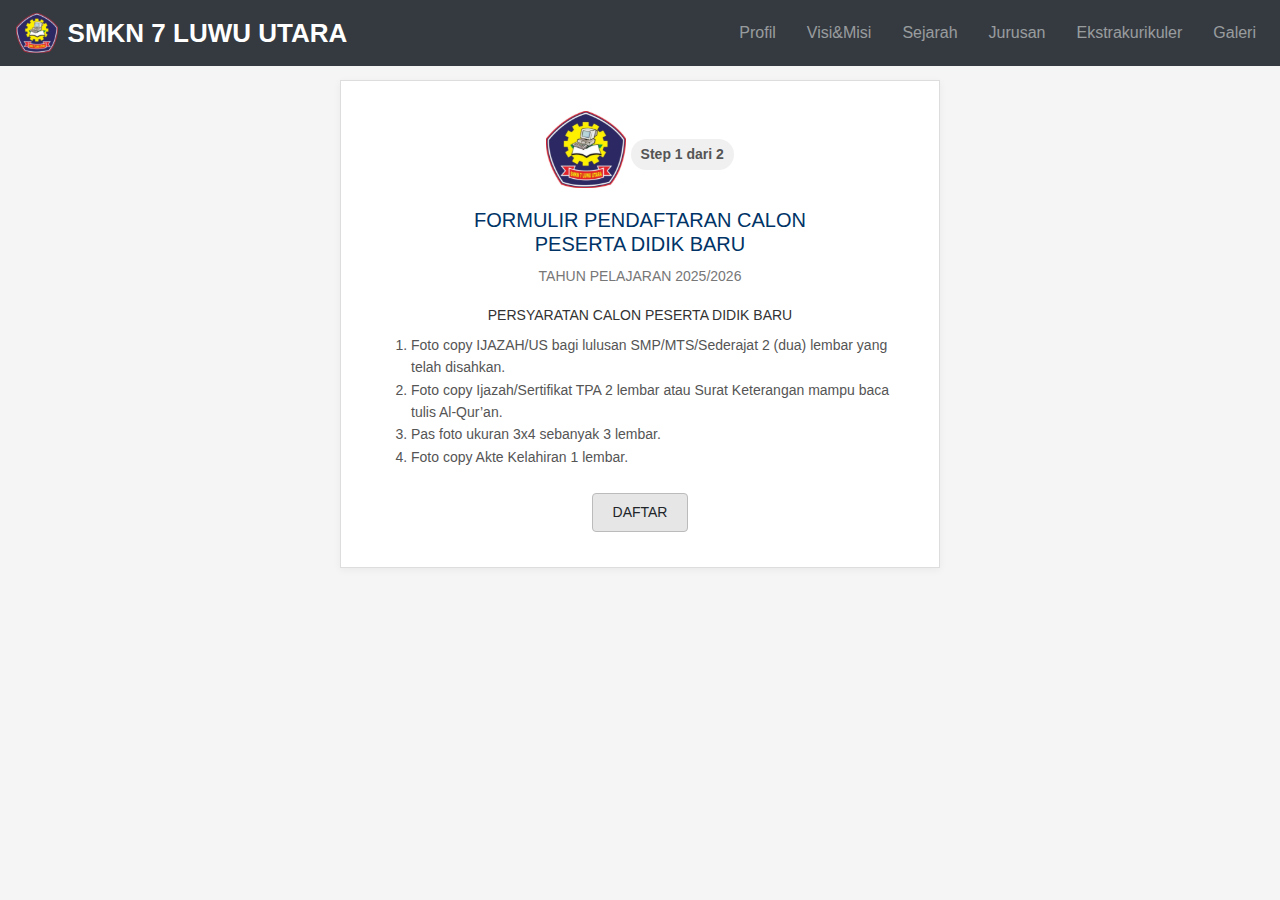
<file: Daftar.html>
<!DOCTYPE html>
<html lang="id">
<head>
  <meta charset="UTF-8">
  <meta name="viewport" content="width=device-width, initial-scale=1.0">
  <title>Pendaftaran Peserta Didik Baru</title>
    <!-- Bootstrap 4 CSS -->
  <link rel="stylesheet" href="https://stackpath.bootstrapcdn.com/bootstrap/4.5.2/css/bootstrap.min.css">
  <!-- Bootstrap Icons -->
  <link rel="stylesheet" href="https://cdn.jsdelivr.net/npm/bootstrap-icons@1.11.1/font/bootstrap-icons.css">
  <!-- AOS CSS -->
  <link rel="stylesheet" href="https://cdn.jsdelivr.net/npm/aos@2.3.4/dist/aos.css">

  
</head>
<style>
    body {
  font-family: Arial, sans-serif;
  background: #f5f5f5;
  margin: 0;
  padding: 80px;
  display: flex;
  flex-direction: column;
  align-items: center;
  gap: 40px;
}

.navbar-brand span {
  font-size: 26px;   /* bisa diganti sesuai kebutuhan */
  color: #fff;       /* biar kontras */
}

.navbar-nav .nav-link {
  margin-left: 15px; /* kasih jarak antar menu */
  font-weight: 500;
}

.form-container {
  background: #fff;
  border: 1px solid #ddd;
  padding: 30px;
  max-width: 600px;
  width: 100%;
  text-align: center;
  box-shadow: 0 2px 8px rgba(0,0,0,0.05);
}

.logo {
  width: 80px;
  margin-bottom: 10px;
}

.step-indicator {
  font-size: 14px;
  font-weight: bold;
  color: #555;
  margin-bottom: 10px;
  background: #f0f0f0;
  padding: 5px 10px;
  border-radius: 20px;
  display: inline-block;
}

h2 {
  color: #003366;
  font-size: 20px;
  margin: 10px 0;
}

.subtitle {
  color: #777;
  margin-bottom: 20px;
  font-size: 14px;
}

.requirements h3 {
  font-size: 14px;
  margin-bottom: 10px;
  color: #333;
}

.requirements ol {
  text-align: left;
  font-size: 14px;
  color: #555;
  margin-bottom: 20px;
  line-height: 1.6;
}

label {
  display: block;
  text-align: left;
  margin: 10px 0 5px;
  font-size: 14px;
  color: #333;
}

input, select {
  width: 100%;
  padding: 8px;
  margin-bottom: 12px;
  border: 1px solid #ccc;
  border-radius: 4px;
}

.btn {
  background: #e6e6e6;
  border: 1px solid #bbb;
  padding: 8px 20px;
  border-radius: 4px;
  cursor: pointer;
  font-size: 14px;
  margin: 5px;
  transition: background 0.3s;
}

.btn:hover {
  background: #d9d9d9;
}

.btn-group {
  display: flex;
  justify-content: space-between;
  margin-top: 15px;
}

</style>
<body>

 <!-- Navbar -->
<nav class="navbar navbar-expand-lg navbar-dark bg-dark fixed-top">
  <a class="navbar-brand d-flex align-items-center" href="#">
    <img src="img/logosmkn7.svg" alt="Logo SMKN 7 LUWU UTARA" 
         style="height: 40px; width: auto; margin-right: 10px;">
    <span class="font-weight-bold">SMKN 7 LUWU UTARA</span>
  </a>

  <button class="navbar-toggler" type="button" data-toggle="collapse" data-target="#navbarNav">
    <span class="navbar-toggler-icon"></span>
  </button>

  <div class="collapse navbar-collapse" id="navbarNav">
    <ul class="navbar-nav ml-auto">
      <li class="nav-item"><a class="nav-link" href="index.html">Profil</a></li>
      <li class="nav-item"><a class="nav-link" href="VisiMisi.html">Visi&Misi</a></li>
      <li class="nav-item"><a class="nav-link" href="Sejarah.html">Sejarah</a></li>
      <li class="nav-item"><a class="nav-link" href="index.html">Jurusan</a></li>
      <li class="nav-item"><a class="nav-link" href="index.html">Ekstrakurikuler</a></li>
      <li class="nav-item"><a class="nav-link" href="galeri.html">Galeri</a></li>
    </ul>
  </div>
</nav>

  <!-- Step 1: Persyaratan -->
  <div class="form-container" id="step1">
    <img src="img/logosmkn7.svg" alt="Logo Sekolah" class="logo">
    <div class="step-indicator">Step 1 dari 2</div>
    <h2>FORMULIR PENDAFTARAN CALON <br> PESERTA DIDIK BARU</h2>
    <p class="subtitle">TAHUN PELAJARAN 2025/2026</p>

    <div class="requirements">
      <h3>PERSYARATAN CALON PESERTA DIDIK BARU</h3>
      <ol>
        <li>Foto copy IJAZAH/US bagi lulusan SMP/MTS/Sederajat 2 (dua) lembar yang telah disahkan.</li>
        <li>Foto copy Ijazah/Sertifikat TPA 2 lembar atau Surat Keterangan mampu baca tulis Al-Qur’an.</li>
        <li>Pas foto ukuran 3x4 sebanyak 3 lembar.</li>
        <li>Foto copy Akte Kelahiran 1 lembar.</li>
      </ol>
      <button class="btn" onclick="nextStep()">DAFTAR</button>
    </div>
  </div>

  <!-- Step 2: Form Data Siswa -->
  <div class="form-container" id="step2" style="display:none;">
    <img src="img/logosmkn7.svg" alt="Logo Sekolah" class="logo">
    <div class="step-indicator">Step 2 dari 2</div>
    <h2>DATA CALON SISWA BARU</h2>
    <p class="subtitle">SMKN 7 LUWU UTARA</p>

    <form>
      <label>Nama Lengkap *</label>
      <input type="text" required>

      <label>Tempat Lahir *</label>
      <input type="text" required>

      <label>Tanggal Lahir *</label>
      <input type="date" required>

      <label>Jenis Kelamin *</label>
      <select required>
        <option value="">Pilih</option>
        <option>Laki-Laki</option>
        <option>Perempuan</option>
      </select>

      <label>Agama *</label>
      <select required>
        <option value="">Pilih</option>
        <option>Islam</option>
        <option>Kristen</option>
        <option>Katholik</option>
        <option>Hindu</option>
        <option>Buddha</option>
        <option>Konghucu</option>
      </select>

      <label>Nama Asal Sekolah *</label>
      <input type="text" required>

      <label>NISN *</label>
      <input type="text" required>

      <label>No. Ujian Sekolah *</label>
      <input type="text" required>

      <label>No. Kartu Keluarga *</label>
      <input type="text" required>

      <label>No. Induk Kependudukan (NIK) *</label>
      <input type="text" required>

      <div class="btn-group">
        <button type="button" class="btn" onclick="prevStep()">Back</button>
        <button type="submit" class="btn">Next</button>
      </div>
    </form>
  </div>


<!-- Bootstrap & JS -->
  <script src="https://code.jquery.com/jquery-3.5.1.slim.min.js"></script>
  <script src="https://cdn.jsdelivr.net/npm/bootstrap@4.6.2/dist/js/bootstrap.bundle.min.js"></script>
  <script src="js/form.js"></script>
  
  <script src="js/Daftar.js"></script>
</body>
</html>
</file>
